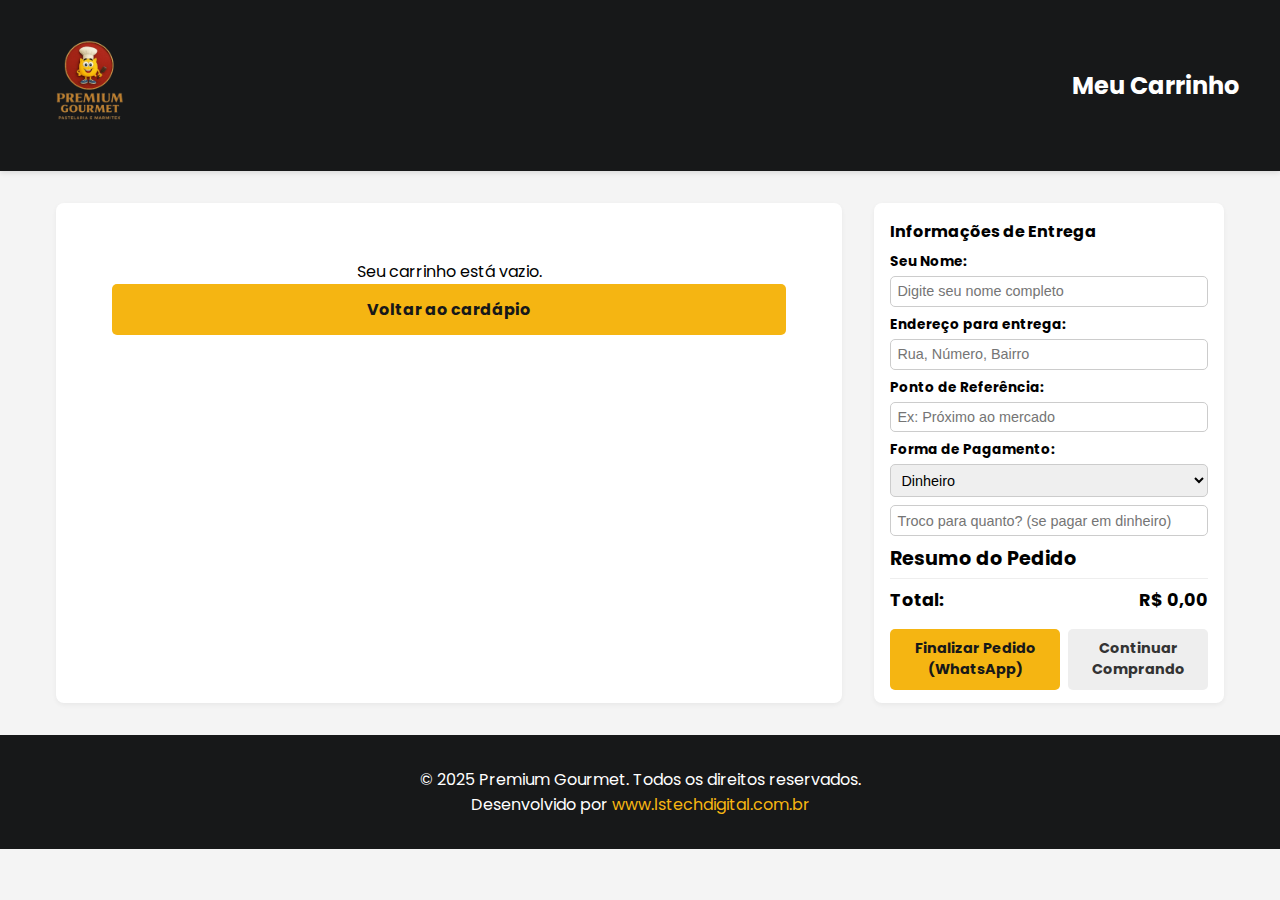
<file: paginas/compras.html>
<!DOCTYPE html>
<html lang="pt-BR">
<head>
    <meta charset="UTF-8">
    <meta name="viewport" content="width=device-width, initial-scale=1.0">
    <title>Carrinho de Compras - Premium Gourmet</title>

    <link rel="preconnect" href="https://fonts.googleapis.com">
    <link rel="preconnect" href="https://fonts.gstatic.com" crossorigin>
    <link href="https://fonts.googleapis.com/css2?family=Poppins&display=swap" rel="stylesheet">

    <link rel="stylesheet" href="../styles/compras.css">

    <link rel="shortcut icon" href="../assents/icones/favicon/favicon.ico">
</head>
<body>

    <header class="header-compras">
        <div class="header-container">
            <a href="../index.html">
                <img class="logo" src="../assents/logo-removebg.png" alt="Logo da Premium Gourmet">
            </a>
            <h1>Meu Carrinho</h1>
        </div>
    </header>

    <main class="container-compras">
        <div id="carrinho-container">
            <!-- Itens do carrinho serão inseridos aqui pelo JavaScript -->
            <div id="carrinho-items"></div>

            <div id="carrinho-vazio" class="hidden">
                <p>Seu carrinho está vazio.</p>
                <a href="../index.html" class="btn">Voltar ao cardápio</a>
            </div>
        </div>

        <aside id="carrinho-summary">
            
             <div class="entrega-info">
                <h3>Informações de Entrega</h3>
                <label for="nome">Seu Nome:</label>
                <input type="text" id="nome" name="nome" placeholder="Digite seu nome completo">

                <label for="endereco">Endereço para entrega:</label>
                <input type="text" id="endereco" name="endereco" placeholder="Rua, Número, Bairro">
                
                <label for="referencia">Ponto de Referência:</label>
                <input type="text" id="referencia" name="referencia" placeholder="Ex: Próximo ao mercado">
                
                <label for="forma-pagamento">Forma de Pagamento:</label>
                <select id="forma-pagamento" name="forma-pagamento">
                    <option value="dinheiro">Dinheiro</option>
                    <option value="cartao">Cartão de Crédito/Débito</option>
                    <option value="pix">PIX</option>
                </select>
                <input type="text" id="troco" name="troco" placeholder="Troco para quanto? (se pagar em dinheiro)">
            </div>
            
            <h2>Resumo do Pedido</h2>
            <div class="summary-total">
                <span>Total:</span>
                <span id="total-price">R$ 0,00</span>
            </div>

            <div class="summary-actions">
                <button id="finalizar-pedido" class="btn">Finalizar Pedido (WhatsApp)</button>
                <a href="../index.html" class="btn-secondary">Continuar Comprando</a>
            </div>
        </aside>
    </main>

    <footer class="footer-compras">
        <p>© 2025 Premium Gourmet. Todos os direitos reservados.</p>
        <p>Desenvolvido por <a href="https://www.lstechdigital.com.br/" target="_blank">www.lstechdigital.com.br</a></p>
    </footer>

    <script src="../scripts/compras.js"></script>
    <script src="../scripts/modules/cartCleaner.js" type="module"></script>

</body>
</html>
</file>
<file: styles/compras.css>
/* styles/compras.css */
@import url(global.css);

body {
    background-color: #f4f4f4;
}

.header-compras {
    background-color: var(--bg-asents);
    color: var(--font-color);
    padding: 1rem;
    box-shadow: 0 2px 5px rgba(0,0,0,0.1);

    & .header-container {
        display: flex;
        align-items: center;
        justify-content: center; /* Centraliza para mobile */
        max-width: 1200px;
        margin: 0 auto;
    }

    & .logo {
        width: 100px;
        height: auto;
        position: static; /* Sobrescreve o position: absolute */
        transform: none; /* Remove a centralização do transform */
    }

    & h1 {
        font-size: 1.5rem;
        margin: 0;
    }
}

.container-compras {
    display: flex;
    flex-direction: column;
    max-width: 1200px;
    margin: 2rem auto;
    gap: 2rem;
    padding: 0 1rem;
}

#carrinho-container {
    flex-grow: 1;
    background-color: #fff;
    padding: 1.5rem;
    border-radius: 8px;
    box-shadow: 0 2px 5px rgba(0,0,0,0.05);
}

.carrinho-item {
    display: flex;
    align-items: center;
    gap: 1rem;
    padding: 1rem 0;
    border-bottom: 1px solid #eee;

    &:last-child {
        border-bottom: none;
    }

    & .item-details {
        flex-grow: 1;

        & h3 {
            font-size: 1.1rem;
            margin: 0 0 0.25rem 0;
        }

        & .item-sabor {
            font-size: 0.9rem;
            color: #666;
            margin-bottom: 0.5rem;
        }
    }

    & .item-price {
        font-weight: bold;
    }

    & .item-quantity {
        display: flex;
        align-items: center;
        gap: 0.5rem;

        & button {
            width: 30px;
            height: 30px;
            border: 1px solid #ccc;
            text-align: center;
            border-radius: 5px;
            background-color: #f9f9f9;
            font-size: 1.2rem;
            line-height: 1;
            cursor: pointer;
        }

        & span {
            min-width: 20px;
            text-align: center;
            font-weight: bold;
        }
    }

    & .item-remove {
        & button {
            background: none;
            border: none;
            color: red;
            font-size: 1rem;
            cursor: pointer;

            &:hover{
                border-radius: 5px;
                padding: 3px;
                background-color: red;
                color: white;
            }
        }
    }
}

#carrinho-summary {
    width: 100%;
    background-color: #fff;
    padding: 1.5rem;
    border-radius: 8px;
    box-shadow: 0 2px 5px rgba(0,0,0,0.05);

    & h2 {
        margin-top: 0;
        border-bottom: 1px solid #eee;
        padding-bottom: 0.5rem;
        margin-bottom: 1rem;
    }

    & .summary-total {
        display: flex;
        justify-content: space-between;
        font-size: 1.2rem;
        font-weight: bold;
        margin-bottom: 1.5rem;
    }

    & .summary-actions {
        display: flex;
        flex-direction: column;
        gap: 1rem;
    }
}

.btn, .btn-secondary {
    display: block;
    text-align: center;
    padding: 0.8rem;
    border-radius: 5px;
    text-decoration: none;
    font-weight: bold;
}

.btn {
    background-color: var(--bg-cards);
    color: var(--bg-asents);
}

.btn-secondary {
    background-color: #eee;
    color: #333;
}

.entrega-info {
    margin-top: 2rem;

    & h3 {
        margin-bottom: 1rem;
    }

    & label {
        display: block;
        margin-bottom: 0.5rem;
        font-weight: bold;
    }

    & input, & select {
        width: 100%;
        padding: 0.7rem;
        border: 1px solid #ccc;
        border-radius: 5px;
        margin-bottom: 1rem;
    }
}

#troco {
    display: none; /* Hidden by default */
}

#carrinho-vazio {
    text-align: center;
    padding: 2rem;

    &.hidden {
        display: none;
    }
}

.footer-compras {
    text-align: center;
    padding: 2rem 1rem;
    margin-top: 2rem;
    background-color: var(--bg-asents);
    color: var(--font-color);

    & a {
        color: var(--bg-cards);
    }
}

@media (min-width: 768px) {

    .header-compras{
        padding: 2rem;
    }

    .container-compras {
        flex-direction: row;
        align-items: flex-start;
    }

    #carrinho-summary {
        width: 350px;
        height: 500px;
        position: sticky;
        top: 2rem;
        padding: 1rem; /* Reduz o padding geral */
    }

    #carrinho-summary h2 {
        font-size: 1.2rem; /* Reduz o tamanho da fonte do título */
        padding-bottom: 0.3rem;
        margin-bottom: 0.5rem;
    }

    .entrega-info {
        margin-top: 0;
    }

    .entrega-info h3 {
        font-size: 1rem; /* Reduz o tamanho da fonte */
        margin-bottom: 0.5rem;
    }

    .entrega-info label {
        font-size: 0.85rem; /* Reduz o tamanho da fonte */
        margin-bottom: 0.25rem;
    }

    .entrega-info input, 
    .entrega-info select {
        padding: 0.4rem; /* Reduz o padding */
        margin-bottom: 0.5rem; /* Reduz a margem */
        font-size: 0.9rem;
    }

    #carrinho-summary .summary-actions{
        flex-direction: row;
    }

    #carrinho-summary .summary-total {
        font-size: 1.1rem; /* Reduz o tamanho da fonte */
        margin-bottom: 1rem;
    }

    #carrinho-summary .summary-actions {
        gap: 0.5rem; /* Reduz o espaço entre os botões */
    }

    #carrinho-summary .btn, 
    #carrinho-summary .btn-secondary {
        padding: 0.6rem; /* Reduz o padding dos botões */
        font-size: 0.9rem;
    }

    #carrinho-container{
        height: 500px;
        overflow-y: auto;
    }

    .header-compras .header-container {
        justify-content: space-between; /* Restaura para desktop */
    }
}
</file>
